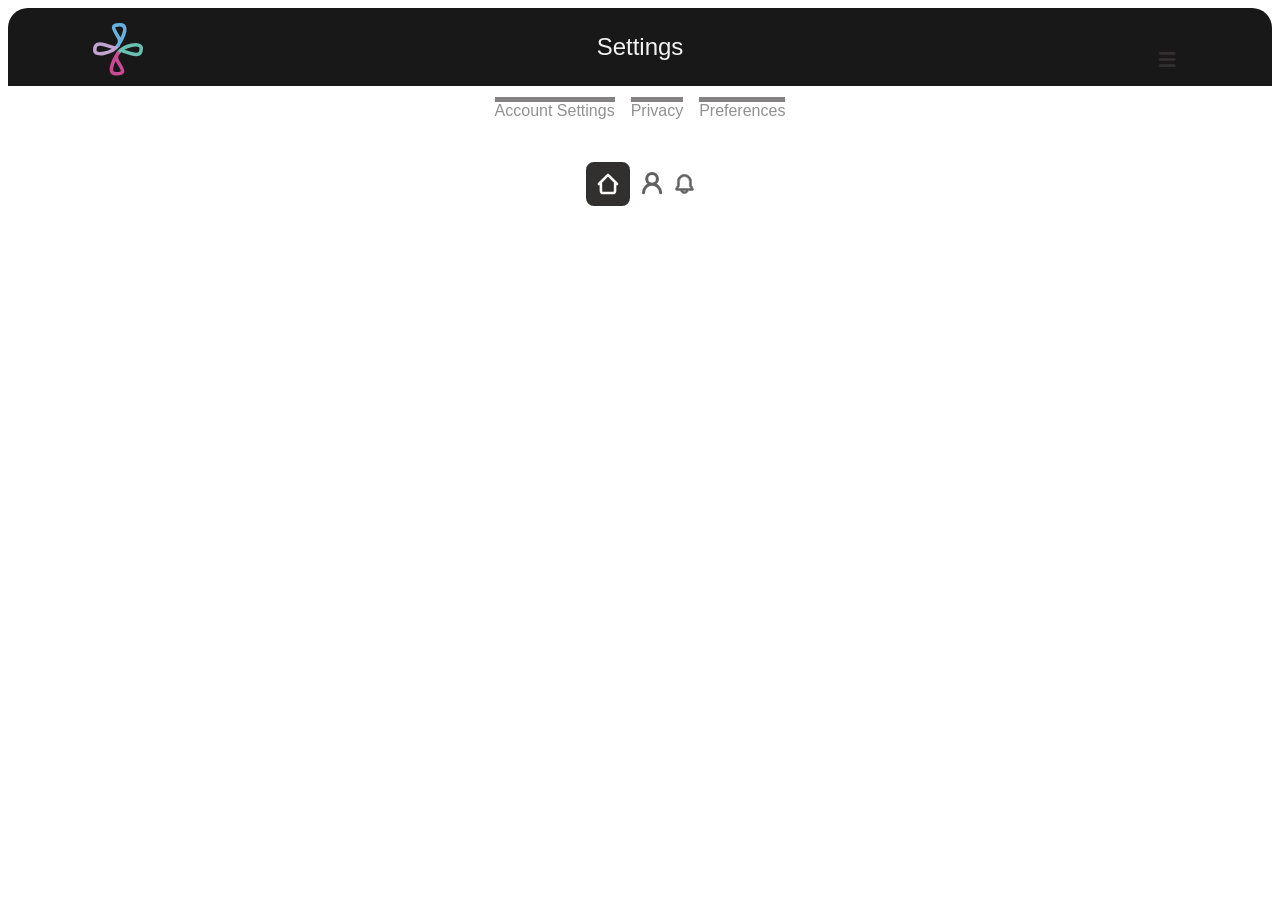
<file: index.html>
<!-- HTML -->
<!DOCTYPE html>

<html lang="en">

    
<head>
     <meta charset="UTF-8">
            <meta name="viewport" content="width=device-width, initial-scale=1.0">
            <script src="/scripts/script.JS" defer=""></script>
            <link rel="stylesheet" href="styles/style.css">
            <link rel="stylesheet" href="https://toonicwesley.github.io/look-and-feel-styleguide/styleguide-pediaconnect.css">
            <title>Settings</title>

            <!--Google fonts van Pediaconnect-->
            <link rel="preconnect" href="https://fonts.googleapis.com">
            <link rel="preconnect" href="https://fonts.gstatic.com" crossorigin>
            <link href="https://fonts.googleapis.com/css2?family=TASA+Orbiter:wght@400..800&display=swap"
                rel="stylesheet">
                  <script src="scripts/script.JS"></script>
                <link rel="stylesheet" href="https://github.com/toonicwesley/look-and-feel-styleguide/styleguide.css">
                
</head>
<body>
<!--HEADER-->
    <header>
        <article class="nav">
            <img class="Logo_Pediaconnect" src="assets/Logo_Pediaconnect.svg"alt=""aria-label="logo">
            <h1>Settings</h1> <button class="HamburgerMenu"><img src="assets/hamburger menu vector icon.svg" alt=""aria-label="Navigatie Menu"></button>

  </article>
</header>

<main class="settings">
<nav>
    <li><a href="#account_settings">Account Settings</a></li>
    <li><a href="#privacy">Privacy</a></li>
    <li><a href="#preferences">Preferences</a></li>
</nav>

<section class="tabsectie" id="account_settings">
<ul class="Account_Settings" id="account_settings">
  <!-- LOCATION SHARING TAB -->
  <li>
      <label class=""><input class="toggle-pill" type="checkbox" name="checkbox-switch"> <h4>Location sharing</h4></label>
      <p>Allow location access to show nearby events, annouce attandec during event and relevant connections.</p>
      <p>Location is only used while the app is active.</p>    
      <svg width="18" height="18" viewBox="0 0 18 18" fill="none" xmlns="http://www.w3.org/2000/svg" xmlns:xlink="http://www.w3.org/1999/xlink">
    <path d="M8.91667 16.8333C9.95649 16.8346 10.9863 16.6304 11.947 16.2325C12.9076 15.8346 13.7802 15.2507 14.5145 14.5145C15.2507 13.7802 15.8346 12.9076 16.2325 11.947C16.6304 10.9863 16.8346 9.95649 16.8333 8.91667C16.8346 7.87685 16.6304 6.84703 16.2325 5.88637C15.8346 4.9257 15.2507 4.05314 14.5145 3.3188C13.7802 2.58261 12.9076 1.99878 11.947 1.60085C10.9863 1.20291 9.95649 0.998724 8.91667 1.00001C7.87685 0.998724 6.84703 1.20291 5.88637 1.60085C4.9257 1.99878 4.05314 2.58261 3.3188 3.3188C2.58261 4.05314 1.99878 4.9257 1.60085 5.88637C1.20291 6.84703 0.998724 7.87685 1.00001 8.91667C0.998724 9.95649 1.20291 10.9863 1.60085 11.947C1.99878 12.9076 2.58261 13.7802 3.3188 14.5145C4.05314 15.2507 4.9257 15.8346 5.88637 16.2325C6.84703 16.6304 7.87685 16.8346 8.91667 16.8333Z" stroke-width="2" stroke-linejoin="round" stroke="#142824"/>
    <use xlink:href="#stroke0_14_2538" fill="#142824"/>
    <mask id="stroke1_14_2538" fill="white"><use xlink:href="#stroke0_14_2538"/>
    </mask>
    <path d="M8.91683 14.0625C9.17928 14.0625 9.43099 13.9583 9.61657 13.7727C9.80215 13.5871 9.90641 13.3354 9.90641 13.0729C9.90641 12.8105 9.80215 12.5588 9.61657 12.3732C9.43099 12.1876 9.17928 12.0833 8.91683 12.0833C8.65438 12.0833 8.40267 12.1876 8.21709 12.3732C8.03151 12.5588 7.92725 12.8105 7.92725 13.0729C7.92725 13.3354 8.03151 13.5871 8.21709 13.7727C8.40267 13.9583 8.65438 14.0625 8.91683 14.0625Z" stroke="#142824" mask="url(#stroke1_14_2538)"/>
    <path d="M8.9165 4.16669V10.5" stroke-width="2" stroke-linecap="round" stroke-linejoin="round" stroke="#142824"/>
    <defs>
    <path id="stroke0_14_2538" d="M8.91683 14.0625C9.17928 14.0625 9.43099 13.9583 9.61657 13.7727C9.80215 13.5871 9.90641 13.3354 9.90641 13.0729C9.90641 12.8105 9.80215 12.5588 9.61657 12.3732C9.43099 12.1876 9.17928 12.0833 8.91683 12.0833C8.65438 12.0833 8.40267 12.1876 8.21709 12.3732C8.03151 12.5588 7.92725 12.8105 7.92725 13.0729C7.92725 13.3354 8.03151 13.5871 8.21709 13.7727C8.40267 13.9583 8.65438 14.0625 8.91683 14.0625Z" fill-rule="evenodd" clip-rule="evenodd"/>
    </defs>
    </svg>
    </li>

    <!-- PERSONALISED SUGGESTIONS TAB -->
    <li>
      <label class=""><input class="toggle-pill" type="checkbox" name="checkbox-switch"><h4>Personalised suggestions</h4></label>
      <p>Allow us to use your activity (such as searches, saved items and interactions) to suggest relevant people and content.</p>
      <p>Individual activity is always private</p>    
    <svg width="18" height="18" viewBox="0 0 18 18" fill="none" xmlns="http://www.w3.org/2000/svg" xmlns:xlink="http://www.w3.org/1999/xlink">
    <path d="M8.91667 16.8333C9.95649 16.8346 10.9863 16.6304 11.947 16.2325C12.9076 15.8346 13.7802 15.2507 14.5145 14.5145C15.2507 13.7802 15.8346 12.9076 16.2325 11.947C16.6304 10.9863 16.8346 9.95649 16.8333 8.91667C16.8346 7.87685 16.6304 6.84703 16.2325 5.88637C15.8346 4.9257 15.2507 4.05314 14.5145 3.3188C13.7802 2.58261 12.9076 1.99878 11.947 1.60085C10.9863 1.20291 9.95649 0.998724 8.91667 1.00001C7.87685 0.998724 6.84703 1.20291 5.88637 1.60085C4.9257 1.99878 4.05314 2.58261 3.3188 3.3188C2.58261 4.05314 1.99878 4.9257 1.60085 5.88637C1.20291 6.84703 0.998724 7.87685 1.00001 8.91667C0.998724 9.95649 1.20291 10.9863 1.60085 11.947C1.99878 12.9076 2.58261 13.7802 3.3188 14.5145C4.05314 15.2507 4.9257 15.8346 5.88637 16.2325C6.84703 16.6304 7.87685 16.8346 8.91667 16.8333Z" stroke-width="2" stroke-linejoin="round" stroke="#142824"/>
    <use xlink:href="#stroke0_14_2538" fill="#142824"/>
    <mask id="stroke1_14_2538" fill="white"><use xlink:href="#stroke0_14_2538"/>
    </mask>
    <path d="M8.91683 14.0625C9.17928 14.0625 9.43099 13.9583 9.61657 13.7727C9.80215 13.5871 9.90641 13.3354 9.90641 13.0729C9.90641 12.8105 9.80215 12.5588 9.61657 12.3732C9.43099 12.1876 9.17928 12.0833 8.91683 12.0833C8.65438 12.0833 8.40267 12.1876 8.21709 12.3732C8.03151 12.5588 7.92725 12.8105 7.92725 13.0729C7.92725 13.3354 8.03151 13.5871 8.21709 13.7727C8.40267 13.9583 8.65438 14.0625 8.91683 14.0625Z" stroke="#142824" mask="url(#stroke1_14_2538)"/>
    <path d="M8.9165 4.16669V10.5" stroke-width="2" stroke-linecap="round" stroke-linejoin="round" stroke="#142824"/>
    <defs>
    <path id="stroke0_14_2538" d="M8.91683 14.0625C9.17928 14.0625 9.43099 13.9583 9.61657 13.7727C9.80215 13.5871 9.90641 13.3354 9.90641 13.0729C9.90641 12.8105 9.80215 12.5588 9.61657 12.3732C9.43099 12.1876 9.17928 12.0833 8.91683 12.0833C8.65438 12.0833 8.40267 12.1876 8.21709 12.3732C8.03151 12.5588 7.92725 12.8105 7.92725 13.0729C7.92725 13.3354 8.03151 13.5871 8.21709 13.7727C8.40267 13.9583 8.65438 14.0625 8.91683 14.0625Z" fill-rule="evenodd" clip-rule="evenodd"/>
    </defs>
    </svg>
    </li>

    <!-- ACTIVITY VISIBILITY TAB -->
    <li>
      <label class=""><input class="toggle-pill" type="checkbox" name="checkbox-switch"><h4>Activity visibility</h4></label>
      <p>Allow others to see when you engage with content on the platform, such as attending events or interacting with projects.</p>
      <p>You stay in control of what others can see.</p>
    <svg width="18" height="18" viewBox="0 0 18 18" fill="none" xmlns="http://www.w3.org/2000/svg" xmlns:xlink="http://www.w3.org/1999/xlink">
    <path d="M8.91667 16.8333C9.95649 16.8346 10.9863 16.6304 11.947 16.2325C12.9076 15.8346 13.7802 15.2507 14.5145 14.5145C15.2507 13.7802 15.8346 12.9076 16.2325 11.947C16.6304 10.9863 16.8346 9.95649 16.8333 8.91667C16.8346 7.87685 16.6304 6.84703 16.2325 5.88637C15.8346 4.9257 15.2507 4.05314 14.5145 3.3188C13.7802 2.58261 12.9076 1.99878 11.947 1.60085C10.9863 1.20291 9.95649 0.998724 8.91667 1.00001C7.87685 0.998724 6.84703 1.20291 5.88637 1.60085C4.9257 1.99878 4.05314 2.58261 3.3188 3.3188C2.58261 4.05314 1.99878 4.9257 1.60085 5.88637C1.20291 6.84703 0.998724 7.87685 1.00001 8.91667C0.998724 9.95649 1.20291 10.9863 1.60085 11.947C1.99878 12.9076 2.58261 13.7802 3.3188 14.5145C4.05314 15.2507 4.9257 15.8346 5.88637 16.2325C6.84703 16.6304 7.87685 16.8346 8.91667 16.8333Z" stroke-width="2" stroke-linejoin="round" stroke="#142824"/>
    <use xlink:href="#stroke0_14_2538" fill="#142824"/>
    <mask id="stroke1_14_2538" fill="white"><use xlink:href="#stroke0_14_2538"/>
    </mask>
    <path d="M8.91683 14.0625C9.17928 14.0625 9.43099 13.9583 9.61657 13.7727C9.80215 13.5871 9.90641 13.3354 9.90641 13.0729C9.90641 12.8105 9.80215 12.5588 9.61657 12.3732C9.43099 12.1876 9.17928 12.0833 8.91683 12.0833C8.65438 12.0833 8.40267 12.1876 8.21709 12.3732C8.03151 12.5588 7.92725 12.8105 7.92725 13.0729C7.92725 13.3354 8.03151 13.5871 8.21709 13.7727C8.40267 13.9583 8.65438 14.0625 8.91683 14.0625Z" stroke="#142824" mask="url(#stroke1_14_2538)"/>
    <path d="M8.9165 4.16669V10.5" stroke-width="2" stroke-linecap="round" stroke-linejoin="round" stroke="#142824"/>
    <defs>
    <path id="stroke0_14_2538" d="M8.91683 14.0625C9.17928 14.0625 9.43099 13.9583 9.61657 13.7727C9.80215 13.5871 9.90641 13.3354 9.90641 13.0729C9.90641 12.8105 9.80215 12.5588 9.61657 12.3732C9.43099 12.1876 9.17928 12.0833 8.91683 12.0833C8.65438 12.0833 8.40267 12.1876 8.21709 12.3732C8.03151 12.5588 7.92725 12.8105 7.92725 13.0729C7.92725 13.3354 8.03151 13.5871 8.21709 13.7727C8.40267 13.9583 8.65438 14.0625 8.91683 14.0625Z" fill-rule="evenodd" clip-rule="evenodd"/>
    </defs>
    </svg>
    </li>
</ul>
</section>

<section class="tabsectie" id="privacy">
      <fieldset class="divider">
        <legend>Change email address</legend>
        <p>
          Your email address is used to keep your account accesible over time.
          if your institutional email expires, your personal email ensures
          continued acces to your data and connections.
        </p>
        <p>Current email addresses:</p>
        <p>
          <a href="emailto:janedoe@email.com" class="button-plain">janedoe@email.com</a> &amp; <a href="emailto:janedoe@work-email.com" class="button-plain">janedoe@work-email.com</a>
        </p>
        <label>
          New personal email:
          <input type="email" name="personal-email" placeholder="Type new personal email">
        </label>
        <label>
          New institunional email:
          <input type="email" name="personal-email" placeholder="Type new institutional email">
        </label>
      </fieldset>

            <fieldset class="divider">
        <div><legend>Change password</legend>
  
        <p>Current password:</p>
        <p>
          <a href="emailto:janedoe@email.com" class="button-plain">janedoe@email.com</a> &amp; <a href="emailto:janedoe@work-email.com" class="button-plain">janedoe@work-email.com</a>
        </p>
        <label>
          Current password:
          <input type="email" name="personal-email" placeholder="Type new personal email">
        </label>
        <label>
          New password:
          <input type="email" name="personal-email" placeholder="Type new institutional email">
        </label>
      </fieldset>
      </div>
    </section>

<section class="tabsectie" id="preferences">
<h3>Interests & preferences</h3>
<h4>Update the topics, rolls and research interests you selected during onboarding.</h4>
 <div class="dropdown">
  <h3>What situation best describes you right now?</h3>
  <p>This helps set expectations</p>
    <button class="dropdown-btn">I'm new to research ▼</button>
    <div class="dropdown-content">
      <label><input type="checkbox" value="optie1"> Im working on an ongoing project</label>
      <label><input type="checkbox" value="optie2"> Im still exploring possibilities</label>
      <label><input type="checkbox" value="optie3"> I have experience and want to share knowledge</label>
      <label><input type="checkbox" value="optie3"> I'm new to research</label>
    </div>

     <div class="dropdown">
      <h3>What do you want to find?</h3>
      <p>Select what feels most relevant to you at this moment.</p>
    <button class="dropdown-btn">Find a specific research partner ▼</button>
    <div class="dropdown-content">
      <label><input type="checkbox" value="optie1"></label>
      <label><input type="checkbox" value="optie2"> Im still exploring possibilities</label>
      <label><input type="checkbox" value="optie3"> I have experience and want to share knowledge</label>
      <label><input type="checkbox" value="optie3">Find a specific research partner</label>
    </div>

     <div class="dropdown">
      <h3>How would you like to explore?</h3>
      <p>This influences the recomendations on your dashboard.</p>
    <button class="dropdown-btn">Explore broadly ▼</button>
    <div class="dropdown-content">
      <label><input type="checkbox" value="optie1"> Im working on an ongoing project</label>
      <label><input type="checkbox" value="optie2"> Im still exploring possibilities</label>
      <label><input type="checkbox" value="optie3"> I have experience and want to share knowledge</label>
      <label><input type="checkbox" value="optie3"> I'm new to research</label>
    </div>
    <label class=""><input class="toggle-pill" type="checkbox" name="checkbox-switch"></label>
      </section>

</main>
<!-- FOOTER -->
    <footer>
            <button aria-label="Dashboard"><img src="assets/home button_ingekleurt.svg" alt=""></button>
            <button aria-label="Your Profile"><img src= "assets/profile icon_default.svg" alt=""></button>
            <button aria-label="Notifications"><img src="assets/notification_default icon.svg" alt=""></button>
            </section>
    </footer>
</body>
</html>
</file>
<file: styles/style.css>
/* CSS */
:root {
  /* colors */
     /* MARK: colors */
  --base-xivier-blue: #66b3df;
  /*Lichtblauw*/
  --base-cockatoo: #66c7b4;
  /*Licht groen*/
  --base-lustful-wishes: #d6439f;
  /*Roze*/
  --base-night-rider: #322f2f;
  /*Zwart*/
  --base-bleached-silk: #f2f2f2;
  /*Wit*/

  /* xavier-blue darker shades */
  --d100-xavier-blue: #5ca1c9;
  --d200-xavier-blue: #528fb2;
  --d300-xavier-blue: #477d9c;
  --d400-xavier-blue: #3d6b86;
  --d500-xavier-blue: #335a70;
  --d600-xavier-blue: #294859;
  --d700-xavier-blue: #1f3643;
  --d800-xavier-blue: #14242d;
  --d900-xavier-blue: #0a1216;

  /* xavier-blue lighter shades */
  --l100-xavier-blue: #75bbe2;
  --l200-xavier-blue: #85c2e5;
  --l300-xavier-blue: #94cae9;
  --l400-xavier-blue: #a3d1ec;
  --l500-xavier-blue: #b3d9ef;
  --l600-xavier-blue: #c2e1f2;
  --l700-xavier-blue: #d1e8f5;
  --l800-xavier-blue: #e0f0f9;
  --l900-xavier-blue: #f0f7fc;

  /* cockatoo darker shades */
  --d100-cockatoo: #5cb3a2;
  --d200-cockatoo: #529f90;
  --d300-cockatoo: #478b7e;
  --d400-cockatoo: #3d776c;
  --d500-cockatoo: #33645a;
  --d600-cockatoo: #295048;
  --d700-cockatoo: #1f3c36;
  --d800-cockatoo: #142824;
  --d900-cockatoo: #0a1412;

  /* cockatoo lighter shades */
  --l100-cockatoo: #75cdbc;
  --l200-cockatoo: #85d2c3;
  --l300-cockatoo: #94d8cb;
  --l400-cockatoo: #a3ddd2;
  --l500-cockatoo: #b3e3da;
  --l600-cockatoo: #c2e9e1;
  --l700-cockatoo: #d1eee9;
  --l800-cockatoo: #e0f4f0;
  --l900-cockatoo: #f0f9f8;

  /* lustful-wishes darker shades */
  --d100-lustful-wishes: #c13c8f;
  --d200-lustful-wishes: #ab367f;
  --d300-lustful-wishes: #962f6f;
  --d400-lustful-wishes: #80285f;
  --d500-lustful-wishes: #6b2250;
  --d600-lustful-wishes: #561b40;
  --d700-lustful-wishes: #401430;
  --d800-lustful-wishes: #2b0d20;
  --d900-lustful-wishes: #150710;

  /* lustful-wishes lighter shades */
  --l100-lustful-wishes: #da56a9;
  --l200-lustful-wishes: #de69b2;
  --l300-lustful-wishes: #e27bbc;
  --l400-lustful-wishes: #e68ec5;
  --l500-lustful-wishes: #eba1cf;
  --l600-lustful-wishes: #efb4d9;
  --l700-lustful-wishes: #f3c7e2;
  --l800-lustful-wishes: #f7d9ec;
  --l900-lustful-wishes: #fbecf5;

  /* night rider darker shades */
  --d100-night-rider: #2d2a2a;
  --d200-night-rider: #282626;
  --d300-night-rider: #232121;
  --d400-night-rider: #1e1c1c;
  --d500-night-rider: #191818;
  --d600-night-rider: #141313;
  --d700-night-rider: #0f0e0e;
  --d800-night-rider: #0a0909;
  --d900-night-rider: #050505;

  /* night rider lighter shades */
  --l100-night-rider: #474444;
  --l200-night-rider: #5b5959;
  --l300-night-rider: #706d6d;
  --l400-night-rider: #848282;
  --l500-night-rider: #999797;
  --l600-night-rider: #adacac;
  --l700-night-rider: #c2c1c1;
  --l800-night-rider: #d6d5d5;
  --l900-night-rider: #ebeaea;

  /* bleached silk darker shades */
  --d100-bleached-silk: #dadada;
  --d200-bleached-silk: #c2c2c2;
  --d300-bleached-silk: #a9a9a9;
  --d400-bleached-silk: #919191;
  --d500-bleached-silk: #797979;
  --d600-bleached-silk: #616161;
  --d700-bleached-silk: #494949;
  --d800-bleached-silk: #303030;
  --d900-bleached-silk: #181818;

  /* bleached silk lighter shades */
  --l100-bleached-silk: #f3f3f3;
  --l200-bleached-silk: #f5f5f5;
  --l300-bleached-silk: #f6f6f6;
  --l400-bleached-silk: #f7f7f7;
  --l500-bleached-silk: #f9f9f9;
  --l600-bleached-silk: #fafafa;
  --l700-bleached-silk: #fbfbfb;
  --l800-bleached-silk: #fcfcfc;
  --l900-bleached-silk: #fefefe;

   /* MARK: Font */
  --tasa-orbiter: "TASA Orbiter", sans-serif;
    font-family: 'Tasa orbiter', sans-serif;


}

body {
   background-color: var(--site-background-darkmode);  /*Darkmode*/
}
/* FONT TEXT STYLING */
h1,
h2,
h3 {
  font-family: "TASAOrbiter", sans-serif;
  font-weight: 500;
  color:var( --base-bleached-silk);
}

p, li{
   font-family: "TASAOrbiter", sans-serif; 
    color:var( --base-bleached-silk);
}

/* HEADER */
header{
top:0;
position:sticky;
z-index: 10;
background-color:var( --d900-bleached-silk); 
border-top-left-radius: 20px;
border-top-right-radius: 20px;
}

/* HEADER STYLING */
.nav {
  display: grid;
  justify-items: center;
  position: sticky;
  grid-template-columns: 1fr 4fr 1fr;
  padding: 5px;

  h2{
    grid-column: -3/-2;
    
  }
}
.Logo_Pediaconnect {
  width: 50px;
  justify-content: center;
  justify-items: center;
  margin-top: 10px;
}

.HamburgerMenu {
  width: 20px;
  grid-column:3;
  background-color: transparent;
  color:var( --base-bleached-silk);
  grid-row:1;
  justify-items: center;
  margin-top: 29px;
  border:none;
  }
.Logo_Pediaconnect {
  width: 50px;
  justify-content: center;
  justify-items: center;
  margin-top: 10px;
}

.HamburgerMenu {
  width: 20px;
  grid-column:3;
  background-color: transparent;
  color:var( --base-bleached-silk);
  grid-row:1;
  justify-items: center;
  margin-top: 29px;
  border:none;
  }

/* STYLING PAGINA */
main{
padding: 1em;

nav{
    display:flex;
    flex-wrap: wrap;
    position: relative;
    justify-content: center;
    gap: 1em;

    a{
    text-decoration: none;
    color: var(--d400-bleached-silk);
    }

    li{
    list-style: none;
    justify-self: center;
    color:var( --d200-bleached-silk);
    box-shadow: 0px -5px 0px var(--l400-night-rider);
    
    &:hover{
      box-shadow: none;
    }
  }
  /* STYLING SETTINGS klik baarheid*/
  &.settings{
    &:not(:has(tab-section-target)) #account_settings{
      display: block;
    }
  }
  }
    /* Dit zorgt ervoor dat de hover kleur boven de tekst highlight waar de gebruiker op klikt */
    &:has(#account_settings:target) a[href="#account_settings"],
    &:has(#privacy:target) a[href="#privacy"],
    &:has(#preferences:target) a[href="#preferences"] {
      box-shadow: 0px -5px 0px var(--l800-night-rider);
    }
}

.Account_Settings{
  /* display: grid;
  grid-template-rows: 1fr 1fr 1fr 1fr 1fr 1fr;
  grid-template-columns: 5fr 1fr; */

  padding:0;
  margin:0;
  list-style: none;

  li{
    display:flex;
    flex-wrap:wrap;

    stroke: var(  --base-bleached-silk);

    label {
      flex-basis:100%;
      display:flex;
      align-items: center;
      justify-content: space-between;
      flex-direction:row-reverse;
      /* background-color: red; */
      }
    }
  }




  /* TOGGLE KNOP STYLING*/
   .toggle-pill {
      appearance: none;
      font: inherit;
      background-color: var(--l700-night-rider);  /* Grijs. Achtergrond kleur voordat erop geklikt wordt */
      width: 5em;
      height: 2em;
      margin: 0;
      border-radius: 1em;
      cursor: pointer;
      transition: 0.5s;

    /* Dit is de knop waar de gebruiker op moet klikken om de knop te activeren */
      &::after {
         content: "";
         display: block;
         width: 3em;
         height: 2em;
         scale: .8;
         background-color: white;
         border-radius: inherit;
         transition: 0.5s;
         box-shadow: 0px 3px 5px var(--base-bleached-silk); /* Grijze schaduw onderaan de klikbare knop. */
      }
    /* Dit is de kleur waar de knop in veranderd als de gebruiker de knop activeert. */
      &:checked {
         background-color: var(--base-cockatoo);
      }

      &:checked::after {
         translate: 2em;
      }
   }

.tabsectie{
  display: none;
  
  &:target{
    display: block;
  }
}
#preferences{
/* STYLING DROPDOWN MENU CHECKLIST. Dit komt te staan in Preferences */

div{
 margin:0; 
}
.dropdown {
  font-family: Arial, sans-serif;
  width: 250px;
  margin: 20px;
  
.dropdown-btn {
  border: 1px solid #ccc;
  padding: 10px;
  width: 100%;
  cursor: pointer;
  border-radius: 4px;
}

.dropdown-content {
  display: none;
  border: 1px solid;
  border-radius: 4px;
  margin-top: 5px;
}

.dropdown-content.show {
  display: block;
}

/* Dit zorgt ervoor dat de checklist een lijstje wordt. */
/* /* .dropdown-content label { */
  display: block;
  padding: 8px 10px;
  cursor: pointer;
}
.dropdown-content label:hover {
  background: #f5f5f5;
}
.selected-options {
  margin-top: 10px;
  padding: 10px;
  border: 1px;
  border-radius: 4px;
  background: var(--base-cockatoo);
}

}
 


/* FOOTER */
footer{
  bottom:0;
  position:sticky;
  z-index: 10;
  background-color:var(--footer-background-darkmode);
  

  padding: 25px;
  border-radius: 20px;
  display: flex;
  flex-wrap: wrap;
  justify-content: center;

/* @media (min-width:800px) {
  writing-mode:sideways-lr;
  }  */

/* BUTTONS STYLING FOOTER  */
  button{
    background-color: transparent;
    border:none;
    border-radius: 5px;
    align-items: center;

    &:hover{
      background-color:var(--base-night-rider);
    }
  }
}
</file>
